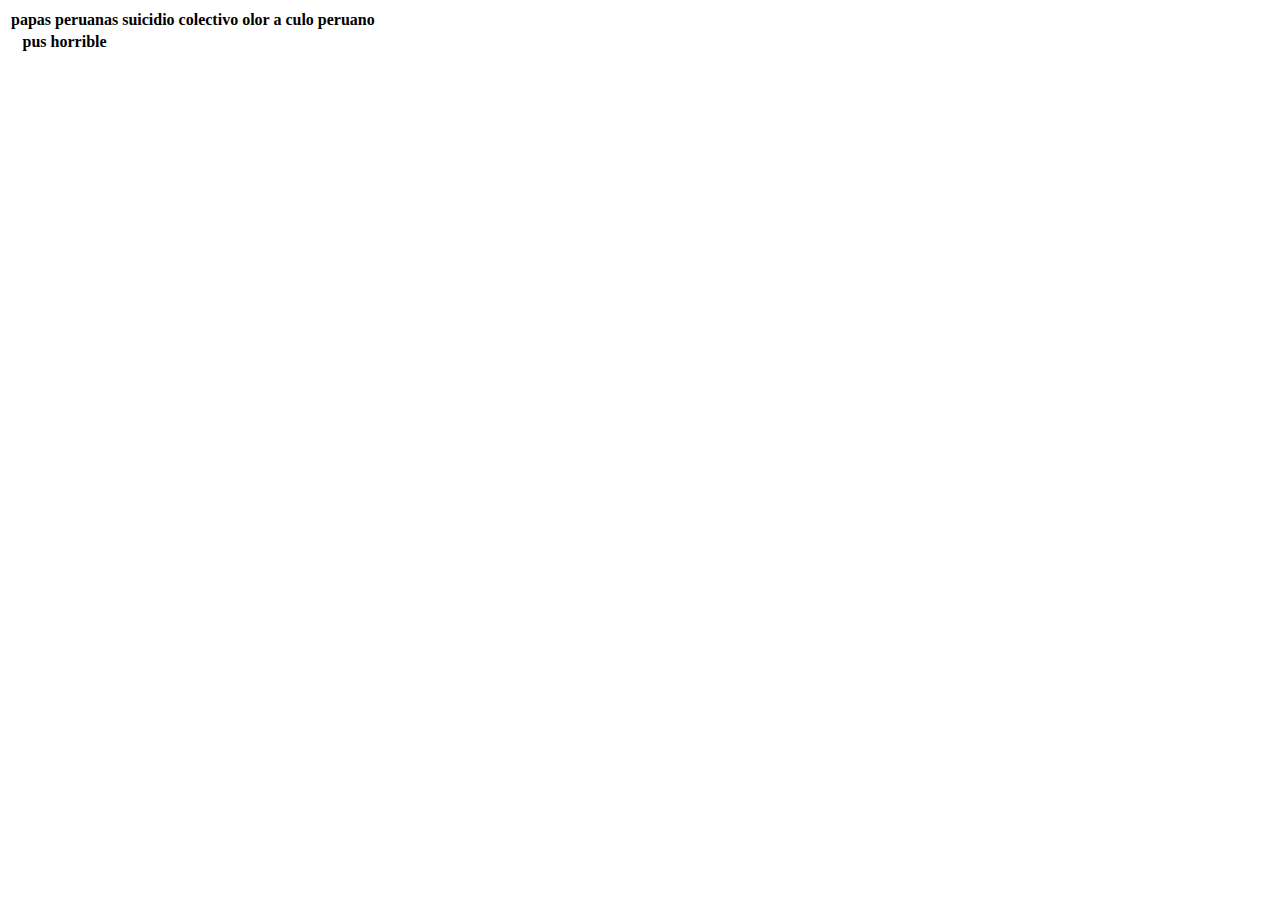
<file: orgulloperuano.html>
<!DOCTYPE html>
<html lang="es">
    <head> </head>
<body>
<table>
    <tr>
        <th>
            papas peruanas
        </th>
        <th>
            suicidio colectivo

        </th>
        <th>
            olor a culo peruano

        </th>
    </tr>
    <tr> 
        <th> 
            pus horrible
        </th>
    </tr>
</table>
</body>
</file>
